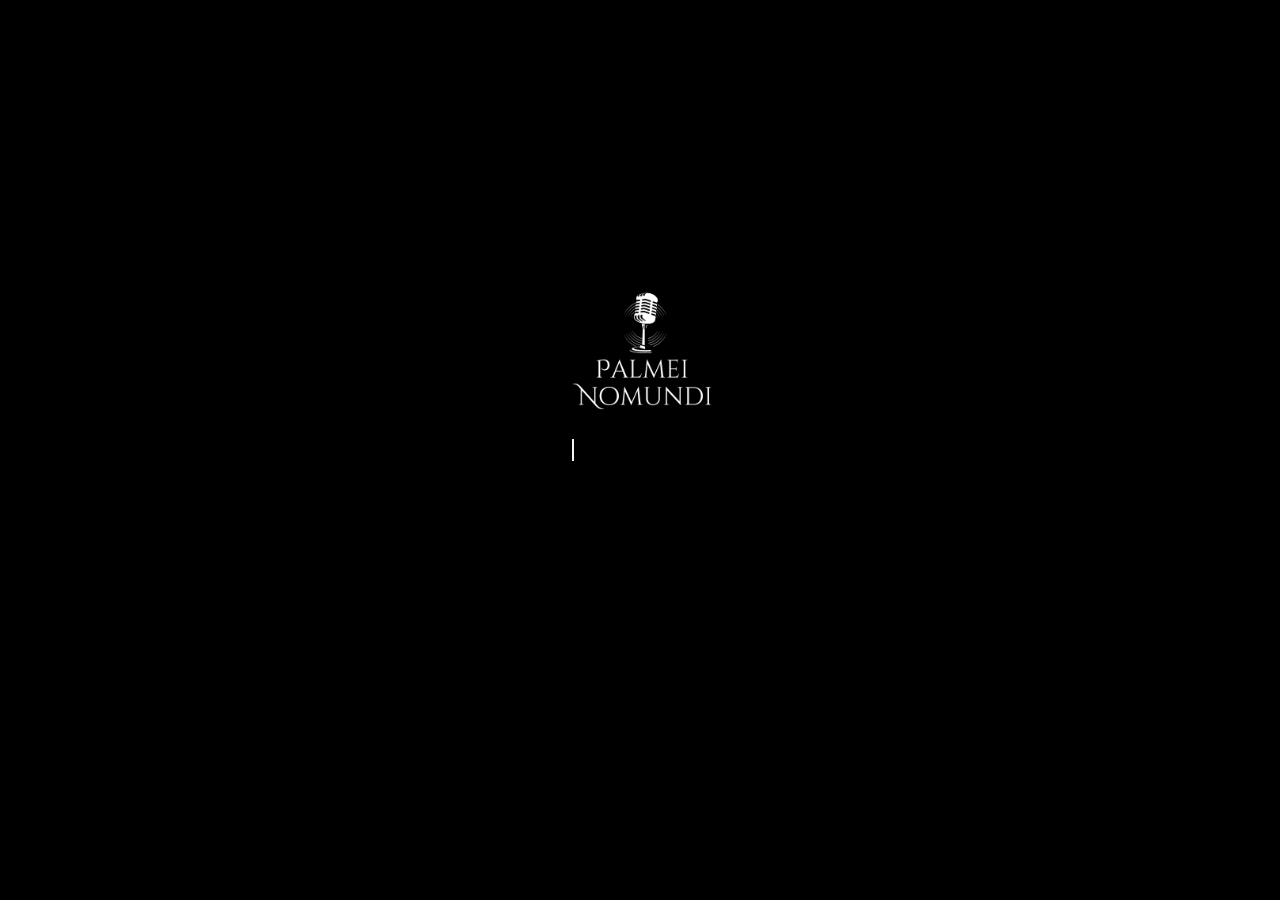
<file: www/index.html>
<!DOCTYPE HTML>
<html>
<head>
    <meta charset="utf-8">
    <meta name="viewport" content="width=device-width, initial-scale=1, maximum-scale=1, user-scalable=no">
    <meta http-equiv="Content-Security-Policy" content="default-src * data: gap: content: https://ssl.gstatic.com; style-src * 'unsafe-inline'; script-src * 'unsafe-inline' 'unsafe-eval'">
    <script src="components/loader.js"></script>
    <link rel="stylesheet" href="components/loader.css">
    <link rel="stylesheet" href="css/style.css">
    <script>
       function carregar(){
           setTimeout(function() {
            window.location.href = "home.html";
            }, 5000);
       }
           
        

    </script>
</head>
<body onload="carregar()">
      <img src="logotipo.png" alt="Palmei Numundi" class="logo">
	<div class="NomeEmpresa">
      
        <ul class="dinamico">
            <li><span>Carregando... </span></li>
            </ul>       
   
    </div>
    <br><br>
    

</body>
</html>
</file>
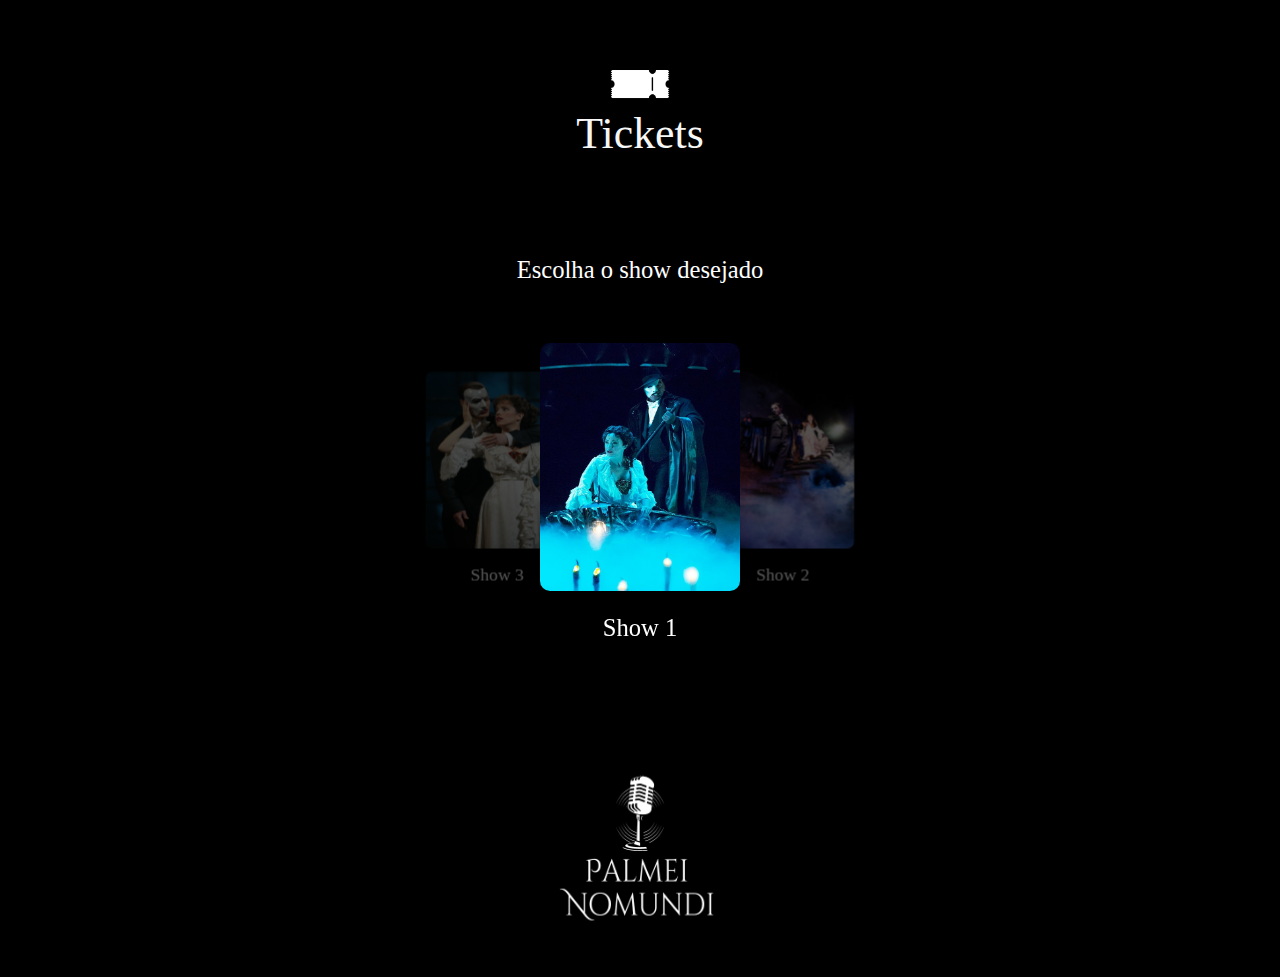
<file: www/home.html>
<!DOCTYPE HTML>
<html>
<head>
    <meta charset="utf-8">
    <meta name="viewport" content="width=device-width, height=device-height, initial-scale=1, maximum-scale=1, user-scalable=no">
    <meta http-equiv="Content-Security-Policy" content="default-src * data: gap: https://ssl.gstatic.com; style-src * 'unsafe-inline'; script-src * 'unsafe-inline' 'unsafe-eval'">
    <link rel="stylesheet" href="components/loader.css">
    <link rel="stylesheet" href="css/Tela1.css">
    <script src="components/loader.js"></script>
    <script>
       
    </script>
</head>
<body>
    <br><br>
    <center>
   <img src="tikicon.png" class="icontik">
    </center>
<div class="text1">
<h3>Tickets</h3>
    </div>
    <br><br>
    
 
  <div class="text2">
  <h5>Escolha o show desejado</h5>
    </div>
  <link rel="stylesheet" href=
"https://cdnjs.cloudflare.com/ajax/libs/materialize/1.0.0/css/materialize.min.css">
	<meta name="viewport" content="width=device-width, initial-scale=1.0" />

	<script type="text/javascript"
src="https://code.jquery.com/jquery-1.12.0.min.js">
	</script>

	<script src=
"https://cdnjs.cloudflare.com/ajax/libs/materialize/1.0.0/js/materialize.min.js">
	</script>
	
	<script>
		$(document).ready(function () {
			$('.carousel').carousel();
		});
	</script>
        <div class="carousel">
		<div class="carousel-item">
			<a href="testehref.html">
				<img src="obra01.jpg">
			</a>
             <h5>Show 1</h5>
			
		</div>
		
		<div class="carousel-item">
			<a href="#">
				<img src="obra02.jpg"></a>
			 <h5>Show 2</h5>
		</div>

		<div class="carousel-item">
			<a href="#">
				<img src="obra03.jpg"></a>
			 <h5>Show 3</h5>
		</div>
		
		</div>
	</div>
  </div>
 
	<center>	
<div class="logo"><img src="logotipo.png"></div></center>
   
</body>
</html>
</file>
<file: www/components/loader.css>
/**
 * This is an auto-generated code by Monaca JS/CSS Components.
 * Please do not edit by hand.
 */

/*** <GENERATED> ***/
</file>
<file: www/css/style.css>
*{
    margin:0;
    padding: 0;
    box-sizing: border-box;
    font-family: Arial, Helvetica, sans-serif;
}
body{
    display: flex;
    align-items: center;
    justify-content: center;
    min-height: 100vh;
    background: #000000;
}
.NomeEmpresa{
    display: inline-flex;

}
.NomeEmpresa .estatico{
    color: white;
    font-size: 30px;
   
    
}
.logo{
       width: 198px;
    height: 200px;
    margin-left: 128px;
    margin-top: -200px;
}

.NomeEmpresa .dinamico{
    margin-left: 118px;
}
.dinamico{
    color: #c0c0c0;
    text-shadow:  #c4c8cc;
    list-style: none;
    font-size: 20px;
    font-family: 'Lucida Sans', 'Lucida Sans Regular', 'Lucida Grande', 'Lucida Sans Unicode', Geneva, Verdana, sans-serif;
   margin-left: 90px;
}
.dinamico li span::after{
content: "";
position: absolute;
width: 100%;
height: 100%;
left: 0;
border-left: 2px solid #f7f2f2;
animation: typing 1.5s steps(10)infinite;
background: #000000;
}
.dinamico li span{
    position: relative;
    margin-left: -290px;
}
@keyframes typing {
    100%{
        left:100%;
        margin: 0 -35px 0 35px;
    }
        
    }
</file>
<file: www/css/Tela1.css>
*{
    margin:0;
    padding: 0;
}
body{
   background:#000000;
   color: rgb(247, 247, 247);
   transition: background 0.4s ease-in ;
   font-family:'Times New Roman', Times, serif
}
.logo{
    width: 220px;
    height: 220px;
   
    margin-top: 30px;
    
}

a {
			height: 900px;
			width: 650px;
		}
        

		.carousel {
            top:50px;
			height: 800px;
			perspective: 950px;
			transform: translateY(-100px);

		}

		.carousel carousel-item {
			width: 7050px;
          margin-top: 30px;
		}

		img {
			width: 100%;
			height: 248px;
            border-radius: 10px;
		}
.text1{
    display: flex;
    justify-content: center;
    align-items: center;
    margin-top: -50px;
   
}
.text2{
    margin-top: 20px;
    display:flex;
    justify-content: center;
    align-items: center;
}
.icontik{
    margin-top: 0px;
    width: 70px;
    height: 78px;
 
}
h5{
     background: black;
            color:#ffffff;
            box-sizing: border-box;
           
            font-weight: bold;
            font-size: 16px;
            text-align: center;
}
</file>
